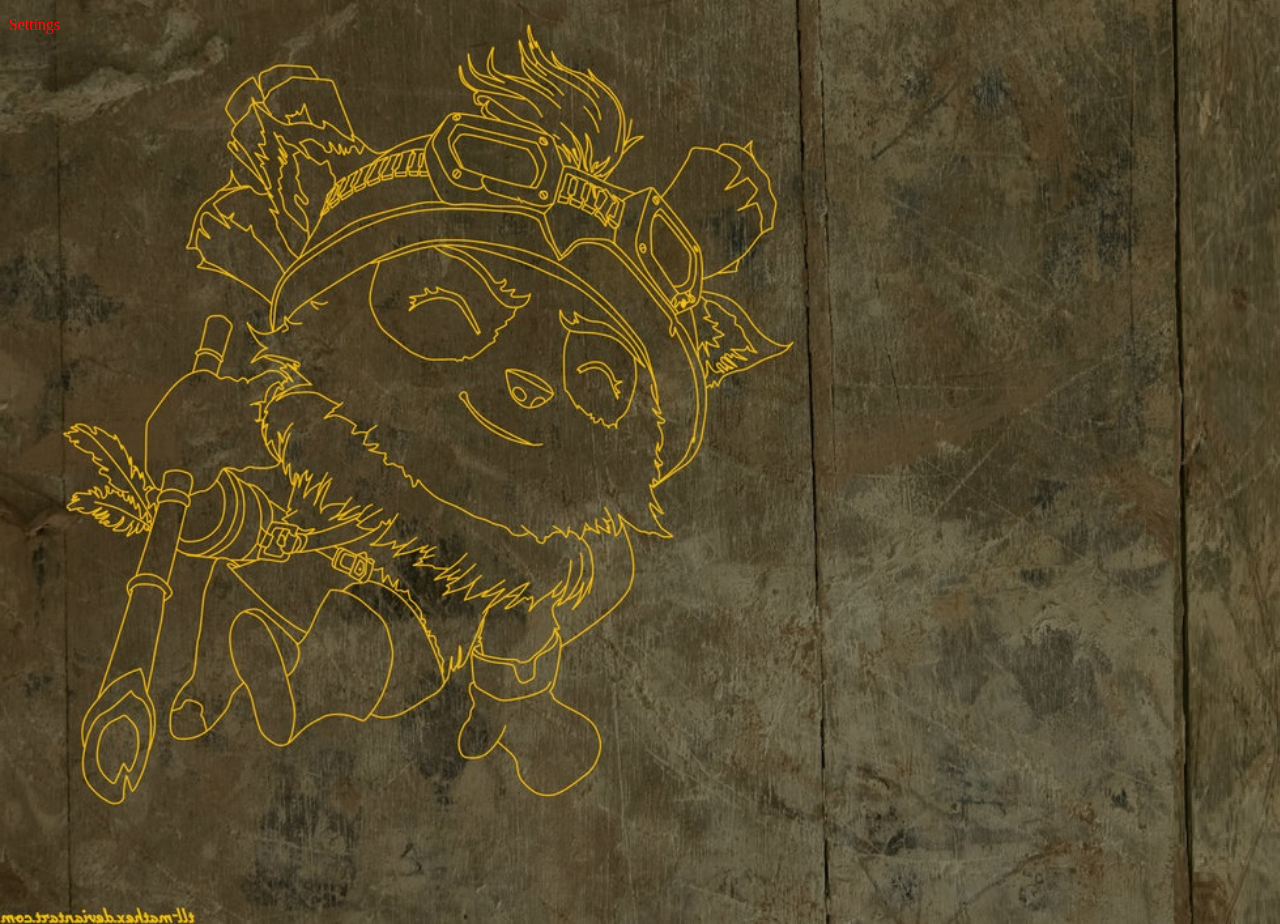
<file: settings.html>
<!DOCTYPE html>
<html lang="en">
<head>
    <meta charset="UTF-8">
    <title>Title</title>
    <link rel="stylesheet" type="text/css" href="style.css">
</head>
<body>
<p style="color: red">Settings</p>
</body>
</html>

<script>
    $(document).ready(function() {
        $('body').css('background-image', 'url("images/teemo_wallpaper_by_tll_mathex-d6oe34r.jpg")');
    });
</script>
</file>
<file: style.css>
body {
    background-image: url("images/teemo_wallpaper_by_tll_mathex-d6oe34r.jpg");
    background-size: cover;
    background-repeat: no-repeat;
    clear: both;
    width: 100vw;
    height: 100vh;
    perspective: 1200px;
    -webkit-perspective: 1200px;
    cursor: url(images/wooden_cursor1.png), crosshair;
}
.game-header {
    width: 98%;
    height: 15vh;
    background: rgba(50, 51, 40, 0.4);
    display: inline-flex;
}
.logo {
    width:9%;
    margin-right: 20%;
}
h1 {
    font-size: 4em;
    margin-top: 1%;
    color: #CF9904;
}
.nav-bar {
    margin:1.5% 0 0 16%;
    width:18%;

}
nav ul li{
    list-style-type: none;
    display: inline-block;
    padding: 0 5%;
}

a {
    text-decoration: none;
    color: #CF9904;
    cursor: url(images/wooden_cursor1.png), crosshair;
}

.game_area {
    position: absolute;
    width: 43vw;
    height: 40vw;
    margin-left: 40vw;
    margin-top: 10vh;
    text-align: center;
}

.card {
    display: inline-block;
    width: 15%;
    height: 25%;
    margin: 0.5%;
    position: relative;
    transition-duration: 1.25s;
    transform-style: preserve-3d;

}
.front, .back {
    position: absolute;
    height: 100%;
    width: 100%;
    left: 0;
    top: 0;
    transition-duration: 1.25s;
    transform-style: preserve-3d;
    backface-visibility: hidden;
}
.animate-card {
    transform: rotateY(180deg);
}

.stats_container{
    width: 19vw;
    height: 35vh;
    margin: 27vh 0 0 0;
    border: 3px double #CF9904;
    border-left: none;
    position: absolute;
    background: rgba(56, 54, 32, 0.7);
    color: #CF9904;
    font-size: 1.6em;
    text-align: center;
    padding-top: 1%;
    
}
.stats_container > button {
    background-color: transparent;
    color: #CF9904;
    border: 3px double #CF9904;
    cursor: url(images/wooden_cursor1.png), crosshair;
}
.back img, .front img {
    position: absolute;
    top:0;
    left:0;
    height: 100%;
    width: 100%;
    border-radius: 12px;
}

.about_section > p {
    color: #CF9904;
}
#win {
    font-size: 4em;
    color: white;
    visibility: hidden;
    position: absolute;
}

@-webkit-keyframes backToOrange {
    0% {
        background-image: url("images/teemo_wallpaper_by_tll_mathex-d6oe34r.jpg");
    }
    15% {
        background-image: url("images/teemo_wallpaper_orange.jpg");
    }
    25% {
        background-image: url("images/teemo_wallpaper_by_tll_mathex-d6oe34r.jpg");
    }
    35% {
        background-image: url("images/teemo_wallpaper_orange.jpg");
    }
    45% {
        background-image: url("images/teemo_wallpaper_by_tll_mathex-d6oe34r.jpg");
    }
    55% {
        background-image: url("images/teemo_wallpaper_orange.jpg");
    }
    65% {
        background-image: url("images/teemo_wallpaper_by_tll_mathex-d6oe34r.jpg");
    }
    75% {
        background-image: url("images/teemo_wallpaper_orange.jpg");
    }
    85% {
        background-image: url("images/teemo_wallpaper_by_tll_mathex-d6oe34r.jpg");
    }
    100% {
        background-image: url("images/teemo_wallpaper_orange.jpg");
    }
}

@-webkit-keyframes teemoBlind {
    0% {
        opacity: 0.2;
    }
    15% {
        opacity: 0.2;
    }
    25% {
        opacity: 0.2;
    }
    35% {
        opacity: 0.2;
    }
    45% {
        opacity: 0.3;
    }
    55% {
        opacity: 0.3;
    }
    65% {
        opacity: 0.5;
    }
    75% {
        opacity: 0.8;
    }
    85% {
        opacity: 0.9;
    }
    100% {
        opacity: 1;
    }
}

@-webkit-keyframes backToRed {
    0% {
        background-image: url("images/teemo_wallpaper_orange.jpg");
    }
    15% {
        background-image: url("images/teemo_wallpaper_red.jpg");
    }
    25% {
        background-image: url("images/teemo_wallpaper_orange.jpg");
    }
    35% {
        background-image: url("images/teemo_wallpaper_red.jpg");
    }
    45% {
        background-image: url("images/teemo_wallpaper_orange.jpg");
    }
    55% {
        background-image: url("images/teemo_wallpaper_red.jpg");
    }
    65% {
        background-image: url("images/teemo_wallpaper_orange.jpg");
    }
    75% {
        background-image: url("images/teemo_wallpaper_red.jpg");
    }
    85% {
        background-image: url("images/teemo_wallpaper_orange.jpg");
    }
    100% {
        background-image: url("images/teemo_wallpaper_red.jpg");
    }
}
@-webkit-keyframes backToDevil {
    0% {
        background-image: url("images/satan_teemo1.jpg");
    }
    15% {
        background-image: url("images/satan_teemo3.jpg");
    }
    25% {
        background-image: url("images/satan_teemo1.jpg");
    }
    35% {
        background-image: url("images/satan_teemo3.jpg");
    }
    45% {
        background-image: url("images/satan_teemo1.jpg");
    }
    55% {
        background-image: url("images/satan_teemo3.jpg");
    }
    65% {
        background-image: url("images/satan_teemo1.jpg");
    }
    75% {
        background-image: url("images/satan_teemo3.jpg");
    }
    85% {
        background-image: url("images/satan_teemo1.jpg");
    }
    100% {
        background-image: url("images/satan_teemo3.jpg");
    }
}



/*About page*/
.about_section {
    padding: 1%;
    margin-left: 53%;
    height: 25%;
    width: 42%;
    border: 3px double #CF9904;
    position: absolute;
    background: rgba(56, 54, 32, 0.7);
    color: #CF9904;
    font-size: 1.5em;
    text-align: center;
}
</file>
